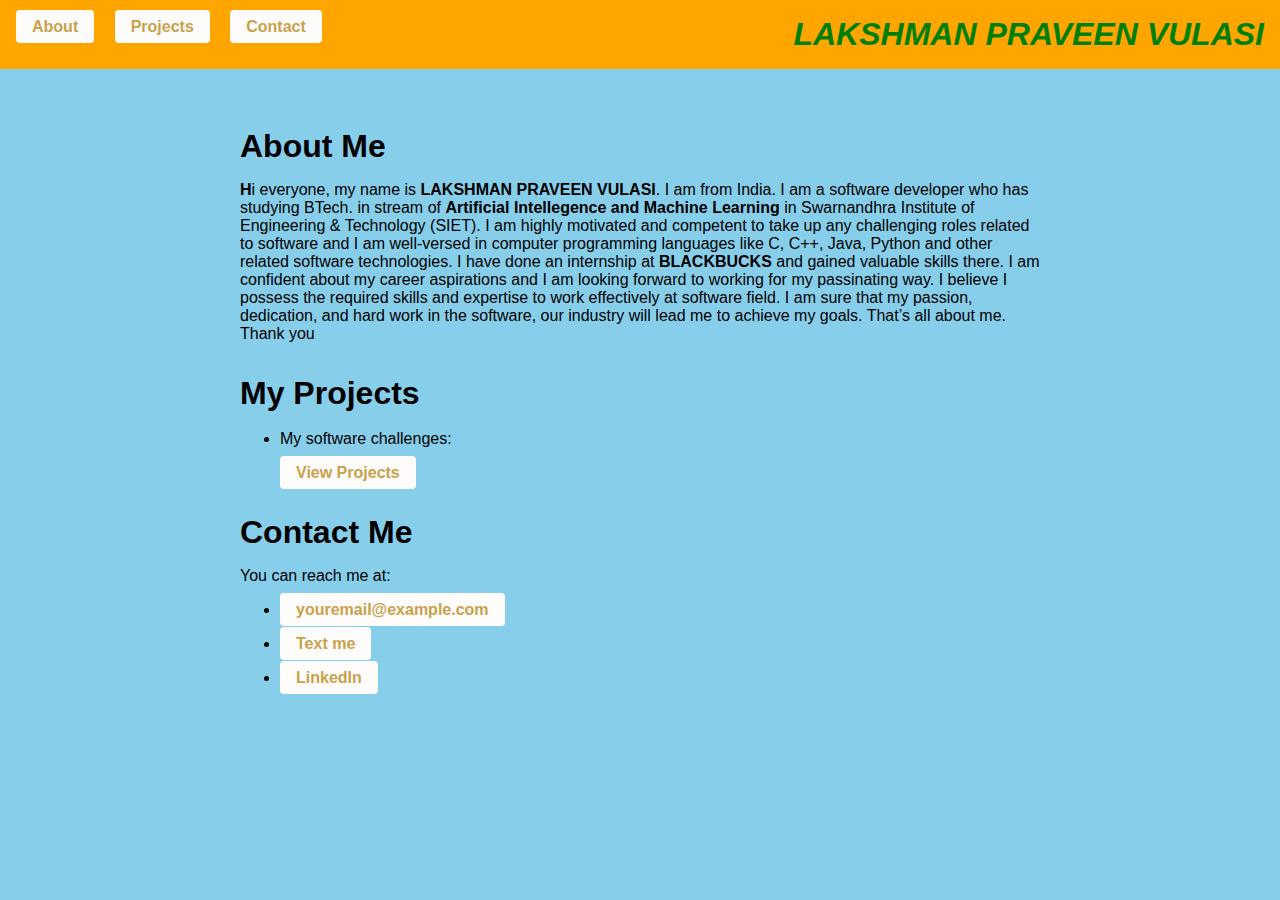
<file: index.html>
<!DOCTYPE html>
<html>
  <head>
    <meta charset="UTF-8">
    <title>Portfolio</title>
    <link rel="stylesheet" href="style.css">
  </head>
  <body bgcolor = 'skyblue'>
    <header>
      <nav>
        <ul>
          <li><a href="#about">About</a></li>
          <li><a href="#projects">Projects</a></li>
          <li><a href="#contact">Contact</a></li>
        </ul>
      </nav>
      <h1><i>LAKSHMAN PRAVEEN VULASI</i></h1>
    </header>

    <main>
      <section id="about">
        <h2>About Me</h2>
        <p><b>H</b>i everyone, my name is <b>LAKSHMAN PRAVEEN VULASI</b>. I am from India. I am a software developer who has studying BTech. in stream of <b>Artificial Intellegence and Machine Learning</b> in Swarnandhra Institute of Engineering & Technology (SIET). I am highly motivated and competent to take up any challenging roles related to software and I am well-versed in computer programming languages like C, C++, Java, Python and other related software technologies. I have done an internship at <b>BLACKBUCKS</b> and gained valuable skills there. I am confident about my career aspirations and I am looking forward to working for my passinating way. I believe I possess the required skills and expertise to work effectively at software field. I am sure that my passion, dedication, and hard work in the software, our industry will lead me to achieve my goals. That’s all about me. Thank you</p>
      </section>

      <section id="projects">
        <h2>My Projects</h2>
        <ul>
          <li>
            <h3></h3>
            <p>My software challenges:</p>
            <a href=javascript:projects()>View Projects</a>
            <p id="demo"></p>
          </li>
        </ul>
      </section>
      <section id="contact">
        <h2>Contact Me</h2>
        <p>You can reach me at:</p>
        <ul>
          <li><a href="mailto:youremail@example.com">youremail@example.com</a></li>
          <li><a href=textme.html>Text me</a></li>
          <li><a href="#">LinkedIn</a></li>
        </ul>
      </section>
    </main>

    <!--<script src="script.js"></script>-->
    <script>
      function projects(){
        const project_list = ["face recognition",
"Sentiment analysis for product rating",
"E-MAIL SPAM DETECTION",
"Advanced employee management system",
"Image encryption"];
          let text = "";
          for (let i = 0; i < project_list.length; i++) {
            text +="<li>"+ project_list[i] + "</li>";
            
          }
          document.getElementById("demo").innerHTML = text;
        }
       
    </script>
   
  </body>
</html>
</file>
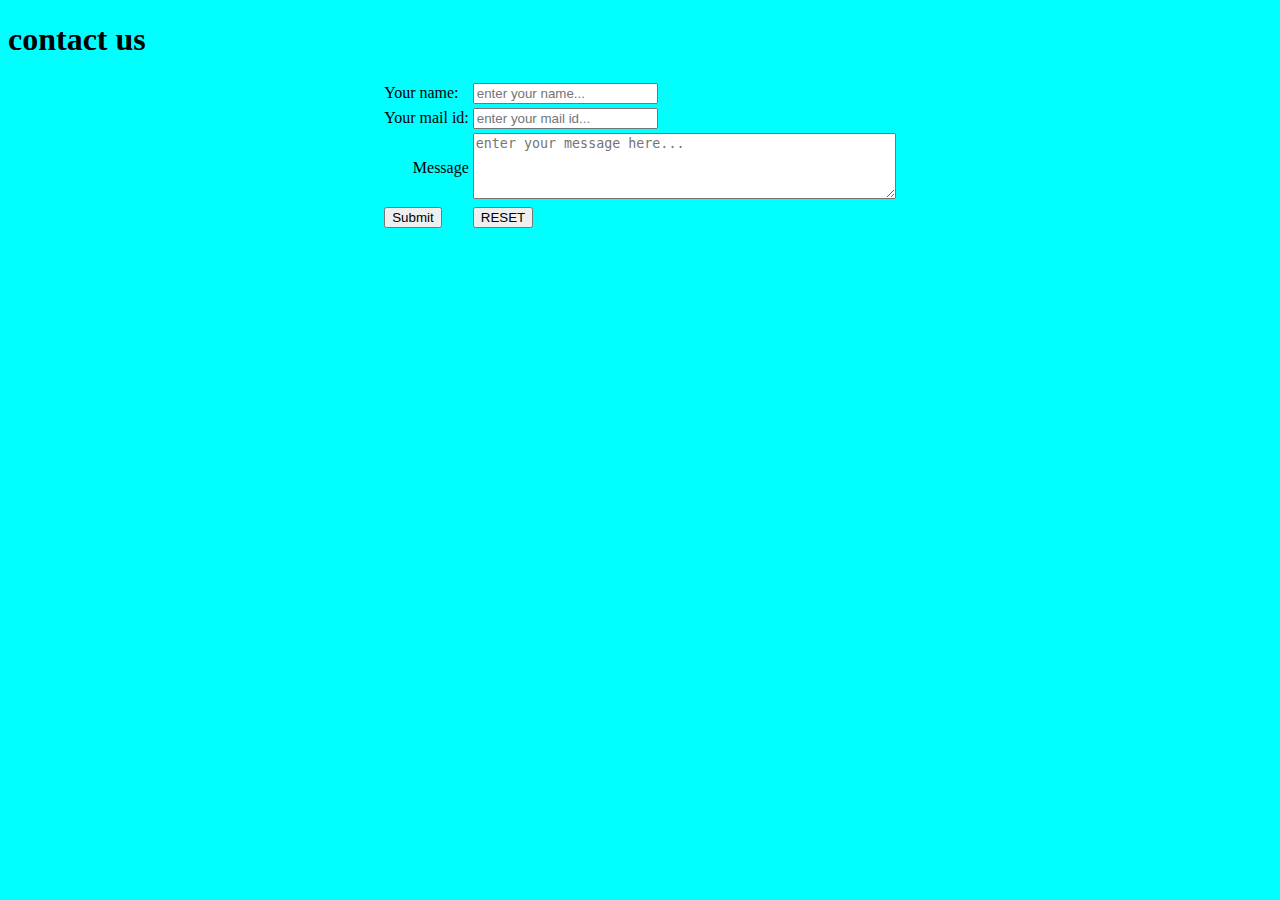
<file: textme.html>
<!DOCTYPE html>
<html>
    <h1>
        contact us
    </h1>
    <body bgcolor = "aqua">
        <table align = 'center'>
            <tr>
                <td>Your name:</td>
                <td>
                    <input type = "text" placeholder = "enter your name...">

                </td>
            </tr>
            <tr>
                <td>Your mail id:</td>
                <td>
                    <input type = "text" placeholder = "enter your mail id...">

                </td>
            </tr>
            
            <tr>
                <td align="right">Message</td>
                <td align = "left">
                    <textarea rows="4" cols="50" placeholder="enter your message here..."></textarea>

            </td>    
            </tr>
            <tr>
                <td><input type = "submit" value = "Submit"></td>
                <td > <input type ="reset" value = "RESET"></td>
            </tr>
        </table>
    </body>
</html>
</file>
<file: style.css>
body {
  font-family: 'Arial', sans-serif;
  margin: 0;
  padding: 0;
}

header {
  background-color: orange;
  color: green;
  display: flex;
  justify-content: space-between;
  align-items: center;
  padding: 1rem;
}

nav ul {
  list-style: none;
  margin: 0;
  padding: 0;
}

nav li {
  display: inline-block;
  margin-right: 1rem;
}

nav li:last-child {
  margin-right: 0;
}

nav a {
  color: #green;
  text-decoration: none;
  font-weight: bold;
  transition: all 0.3s ease;
}

nav a:hover {
  color: green;
}

h1 {
  margin: 0;
}

main {
  max-width: 800px;
  margin: 0 auto;
  padding: 2rem;
}

section {
  margin-bottom: 2rem;
}

h2 {
  font-size: 2rem;
  margin-bottom: 1rem;
}

ul li {
  margin-bottom: 1rem;
}

a {
  color: #c8a24b;
  text-decoration: none;
  font-weight: bold;
  background-color: #fefbfb;
  padding: 0.5rem 1rem;
  border-radius: 4px;
  transition: all 0.3s ease;
}

a:hover {
  background-color: #c9ddbf;
  color:
</file>
